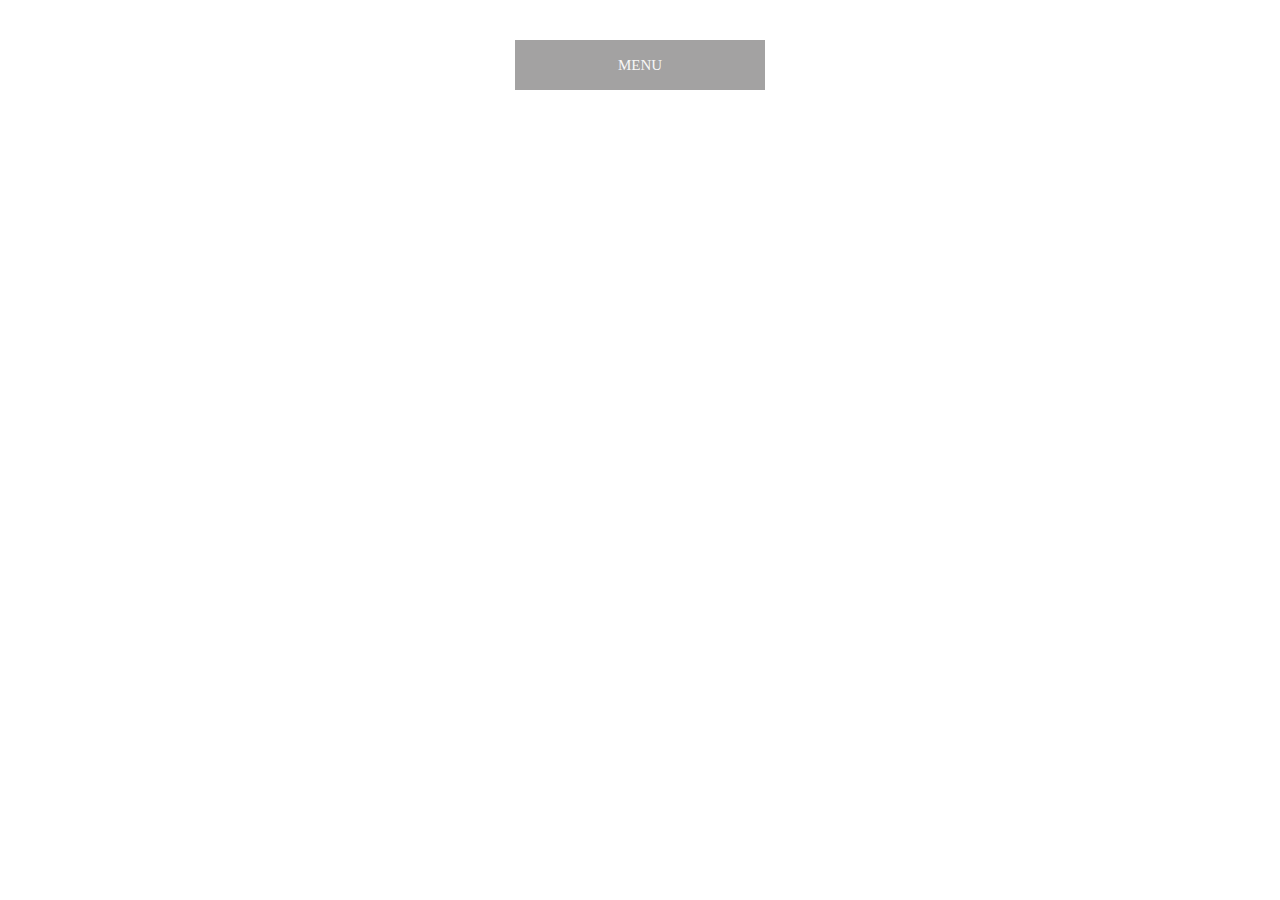
<file: animation/03-dropdown-menu/index.html>
<!DOCTYPE html>
<html lang="en">
  <head>
    <meta charset="UTF-8" />
    <meta http-equiv="X-UA-Compatible" content="IE=edge" />
    <meta name="viewport" content="width=device-width, initial-scale=1.0" />
    <title>Dropdown Menu</title>
    <link rel="stylesheet" href="style.css" />
  </head>
  <body>
    <div class="dropdown-container">
        <div class="menu-title">MENU</div>
        <ul class="dropdown-menu">
            <li>ITEM 1</li>
            <li>ITEM 2</li>
            <li>ITEM 3</li>
            <li>ITEM 4</li>
            <li>ITEM 5</li>
        </ul>
    </div>
    <script src="script.js"></script>
  </body>
</html>
</file>
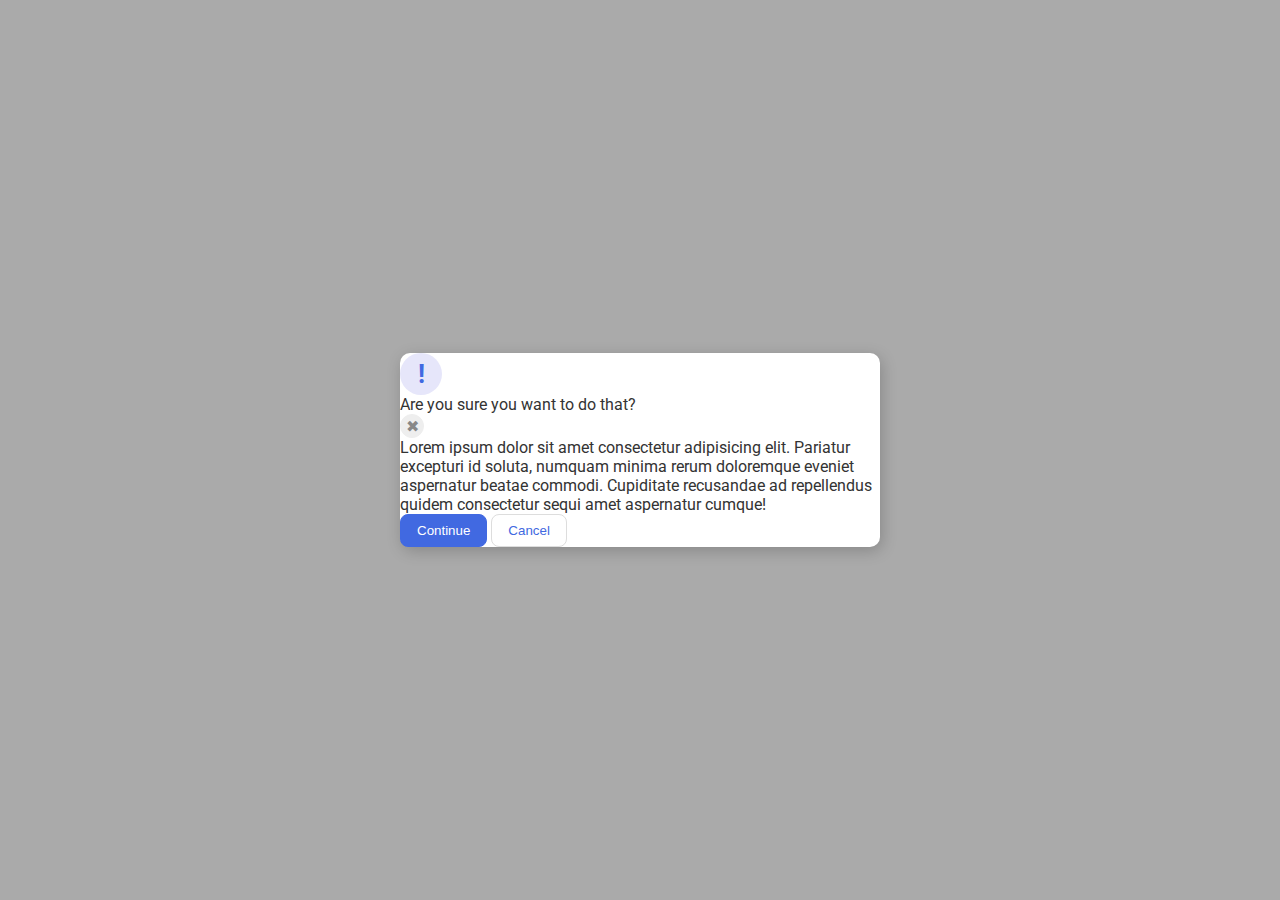
<file: flex/05-flex-modal/index.html>
<!DOCTYPE html>
<html lang="en">
  <head>
    <meta charset="UTF-8">
    <meta http-equiv="X-UA-Compatible" content="IE=edge">
    <meta name="viewport" content="width=device-width, initial-scale=1.0">
    <link rel="stylesheet" href="style.css">
    <title>Modal</title>
  </head>
  <body>
    <div class="modal">
      <div class="icon">!</div>
      <div class="header">Are you sure you want to do that?</div>
      <button class="close-button">✖</button>
      <div class="text">Lorem ipsum dolor sit amet consectetur adipisicing elit. Pariatur excepturi id soluta, numquam minima rerum doloremque eveniet aspernatur beatae commodi. Cupiditate recusandae ad repellendus quidem consectetur sequi amet aspernatur cumque!</div>
      <button class="continue">Continue</button>
      <button class="cancel">Cancel</button>
    </div>
  </body>
</html>
</file>
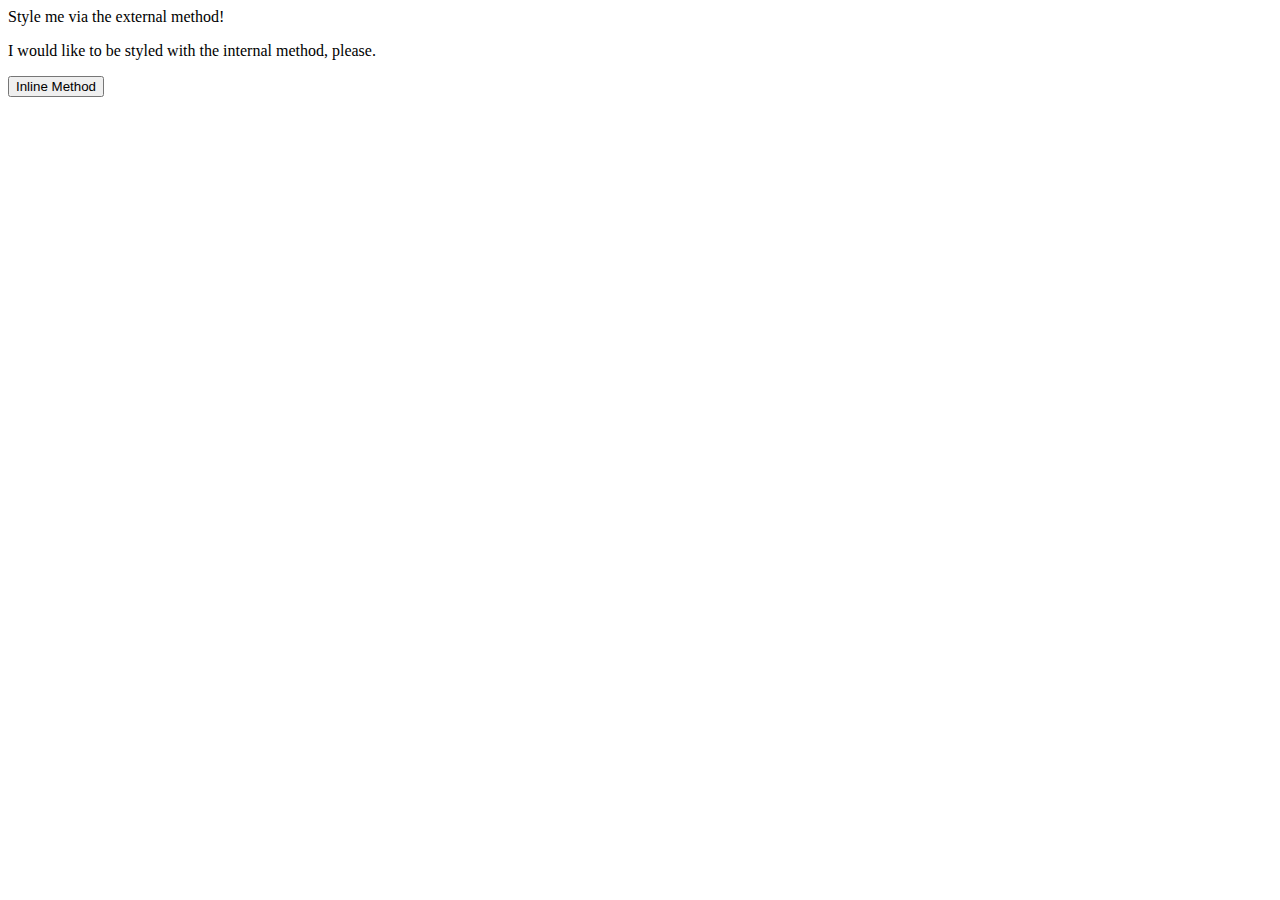
<file: foundations/01-css-methods/index.html>
<!DOCTYPE html>
<html lang="en">
  <head>
    <meta charset="UTF-8">
    <meta http-equiv="X-UA-Compatible" content="IE=edge">
    <meta name="viewport" content="width=device-width, initial-scale=1.0">
    <title>Methods for Adding CSS</title>
  </head>
  <body>
    <div>Style me via the external method!</div>
    <p>I would like to be styled with the internal method, please.</p>
    <button>Inline Method</button>
  </body>
</html>
</file>
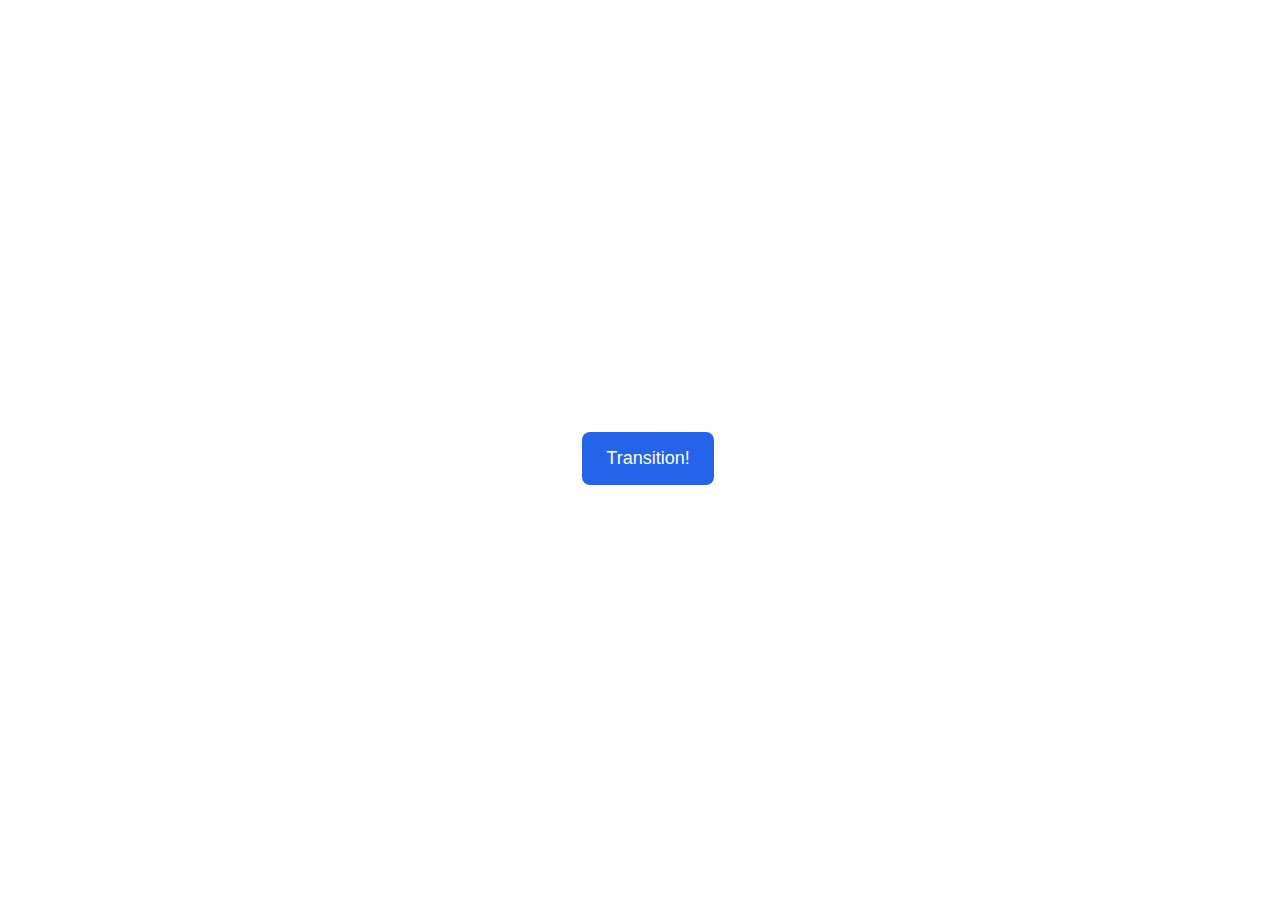
<file: advanced-html-css/animation/01-button-hover/index.html>
<!DOCTYPE html>
<html lang="en">
  <head>
    <meta charset="UTF-8" />
    <meta http-equiv="X-UA-Compatible" content="IE=edge" />
    <meta name="viewport" content="width=device-width, initial-scale=1.0" />
    <title>Button Hover</title>
    <link rel="stylesheet" href="style.css" />
  </head>
  <body>
    <div id="transition-container">
      <button>Transition!</button>
    </div>
  </body>
</html>
</file>
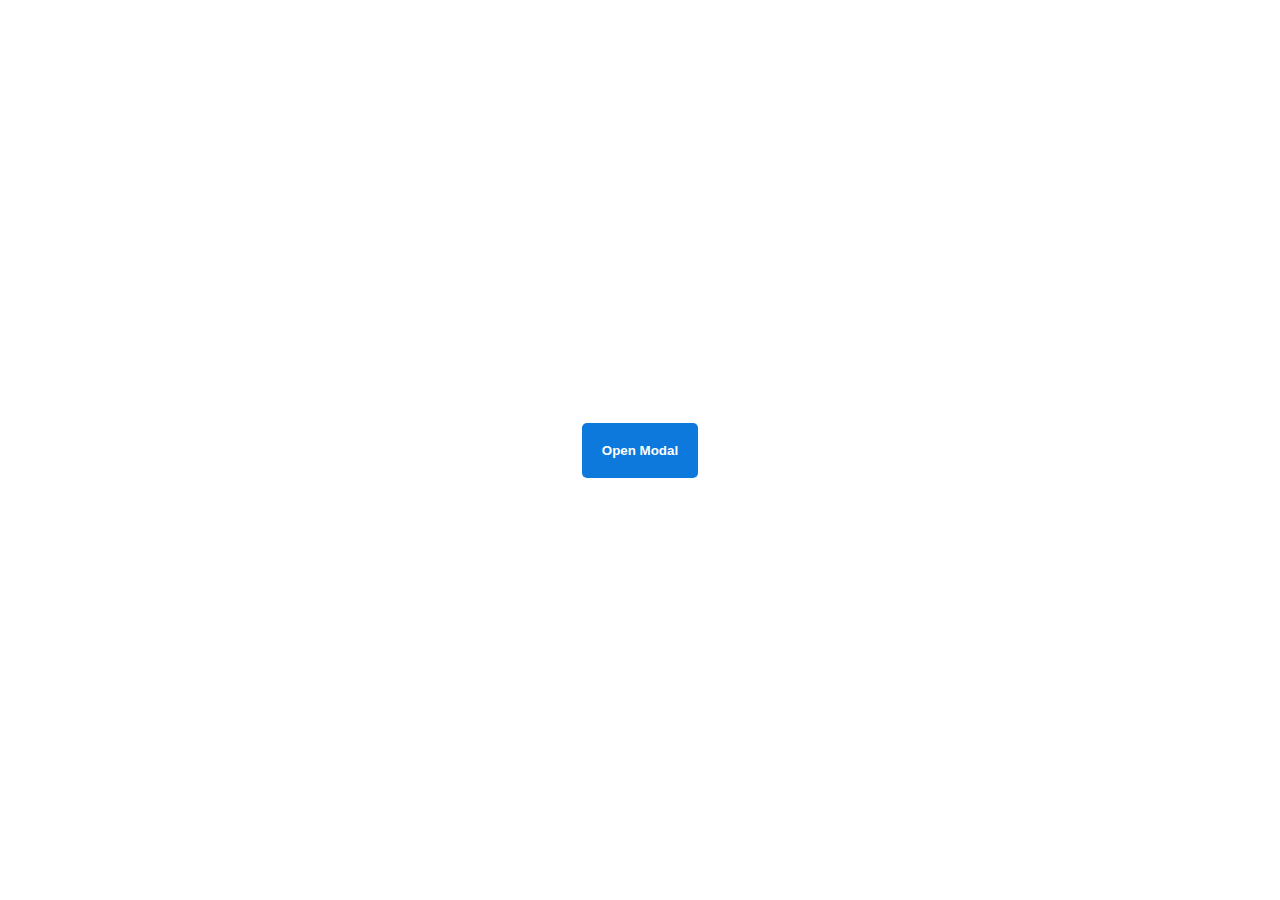
<file: advanced-html-css/animation/02-pop-up/index.html>
<!DOCTYPE html>
<html lang="en">
  <head>
    <meta charset="UTF-8" />
    <meta http-equiv="X-UA-Compatible" content="IE=edge" />
    <meta name="viewport" content="width=device-width, initial-scale=1.0" />
    <title>Popup</title>
    <link rel="stylesheet" href="style.css" />
  </head>
  <body>
    <div class="backdrop"></div>
    <div class="popup-modal">
      <h1>Look at me!</h1>
      <p>I'm a pop up dialog!</p>
      <button id="close-modal">Close Modal</button>
    </div>
    <div class="button-container">
      <button id="trigger-modal">Open Modal</button>
    </div>
    <script src="script.js"></script>
  </body>
</html>
</file>
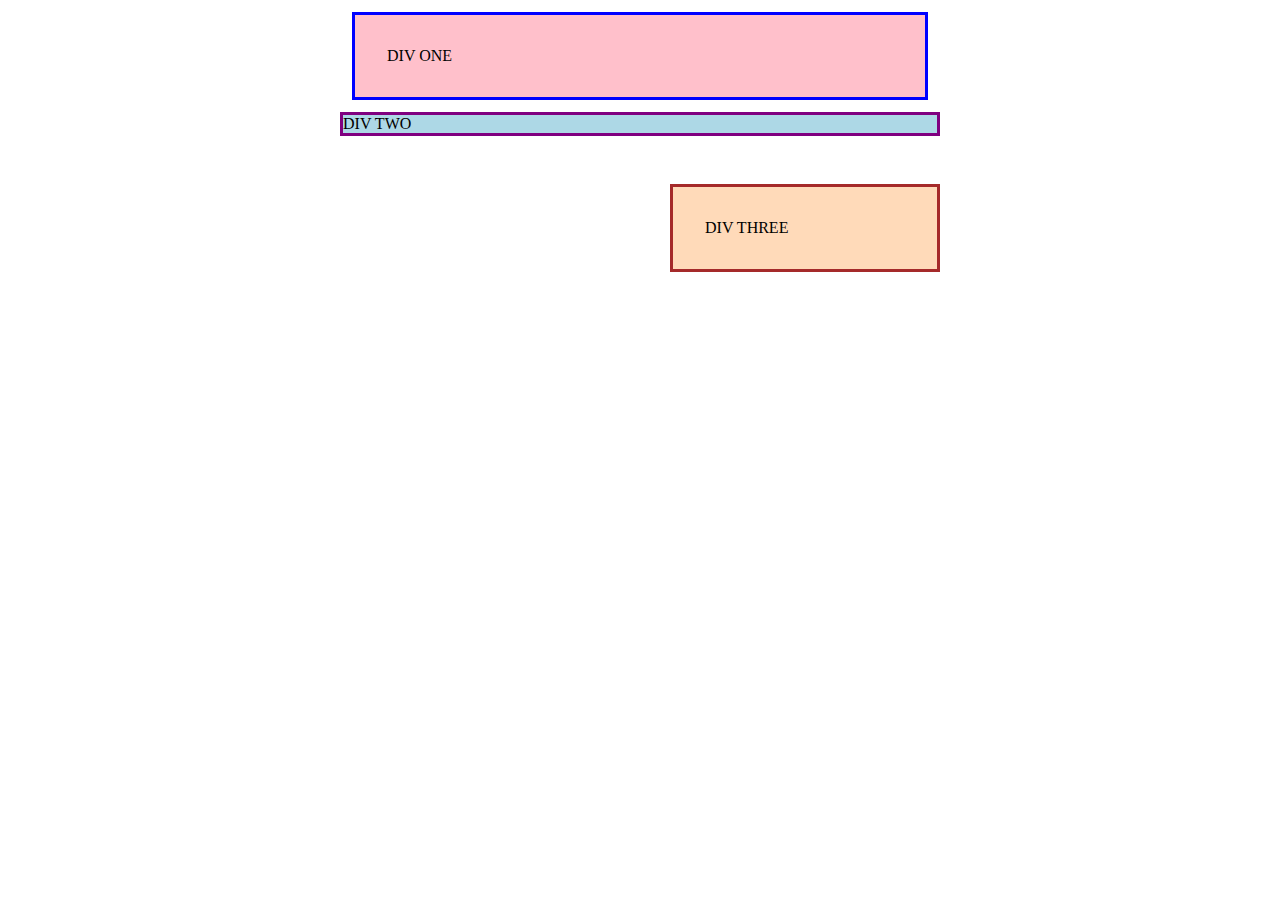
<file: foundations/block-and-inline/01-margin-and-padding-1/index.html>
<!DOCTYPE html>
<html lang="en">
  <head>
    <meta charset="UTF-8">
    <meta http-equiv="X-UA-Compatible" content="IE=edge">
    <meta name="viewport" content="width=device-width, initial-scale=1.0">
    <title>Margin and Padding exercise</title>
    <link rel="stylesheet" href="style.css">
  </head>
  <body>
    <div class="one">
      DIV ONE
    </div>
    <div class="two">
      DIV TWO
    </div>
    <div class="three">
      DIV THREE
    </div>
  </body>
</html>
</file>
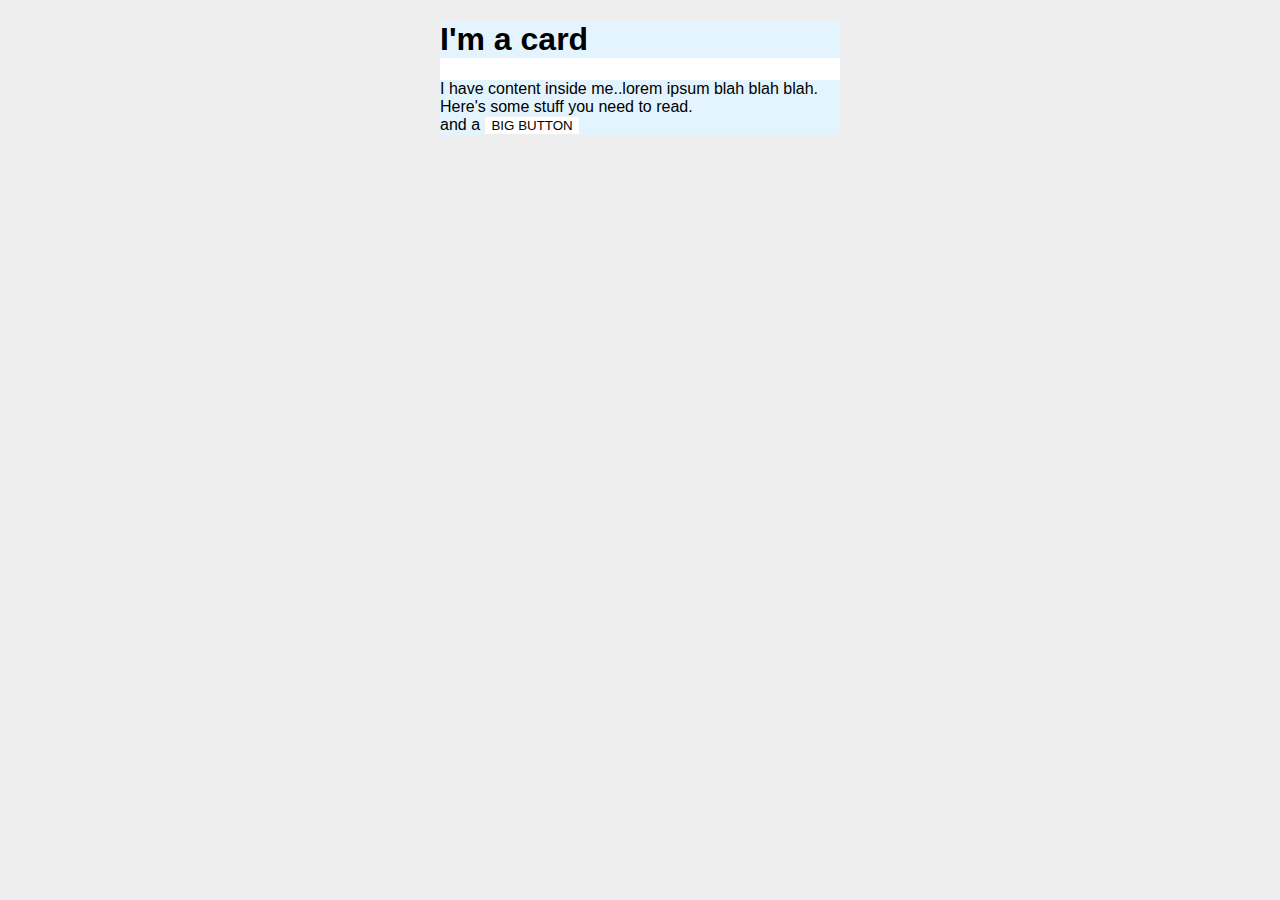
<file: foundations/block-and-inline/02-margin-and-padding-2/index.html>
<!DOCTYPE html>
<html lang="en">
  <head>
    <meta charset="UTF-8">
    <meta http-equiv="X-UA-Compatible" content="IE=edge">
    <meta name="viewport" content="width=device-width, initial-scale=1.0">
    <title>Margin and Padding exercise 2</title>
    <link rel="stylesheet" href="style.css">
  </head>
  <body>
    <div class="card">
      <h1 class="title">I'm a card</h1>
      <div class="content">I have content inside me..lorem ipsum blah blah blah. Here's some stuff you need to read.</div>
      <div class="button-container">and a <button>BIG BUTTON</button></div>
    </div>
  </body>
</html>
</file>
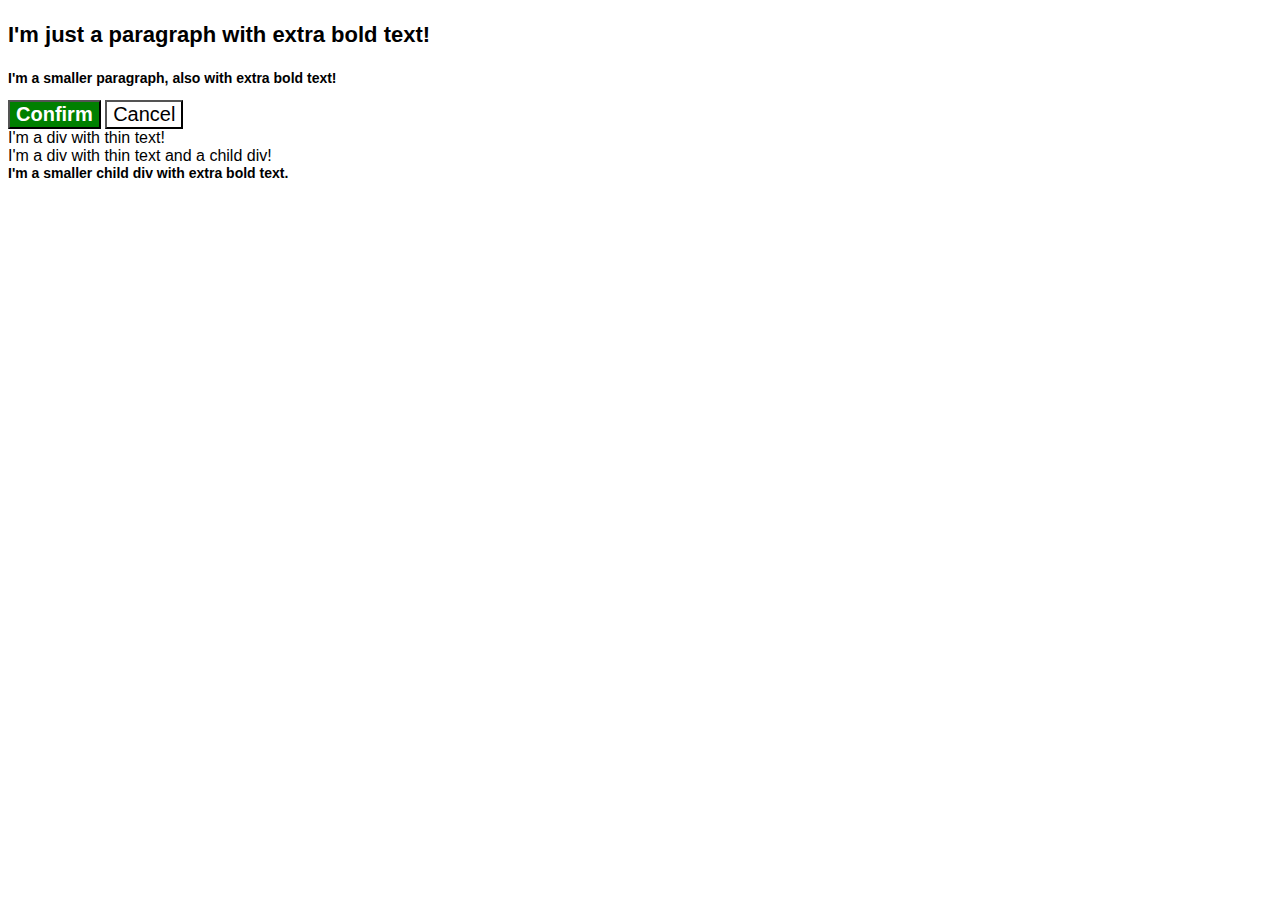
<file: foundations/cascade/01-cascade-fix/index.html>
<!DOCTYPE html>
<html lang="en">
  <head>
    <meta charset="UTF-8">
    <meta http-equiv="X-UA-Compatible" content="IE=edge">
    <meta name="viewport" content="width=device-width, initial-scale=1.0">
    <title>Fix the Cascade</title>
    <link rel="stylesheet" href="style.css">
  </head>
  <body>
    <p class="para">I'm just a paragraph with extra bold text!</p>
    <p class="para small-para">I'm a smaller paragraph, also with extra bold text!</p>

    <button id="confirm-button" class="button confirm">Confirm</button>
    <button id="cancel-button" class="button cancel">Cancel</button>

    <div class="text">I'm a div with thin text!</div>
    <div class="text">I'm a div with thin text and a child div!
      <div class="text child">I'm a smaller child div with extra bold text.</div>
    </div>
  </body>
</html>
</file>
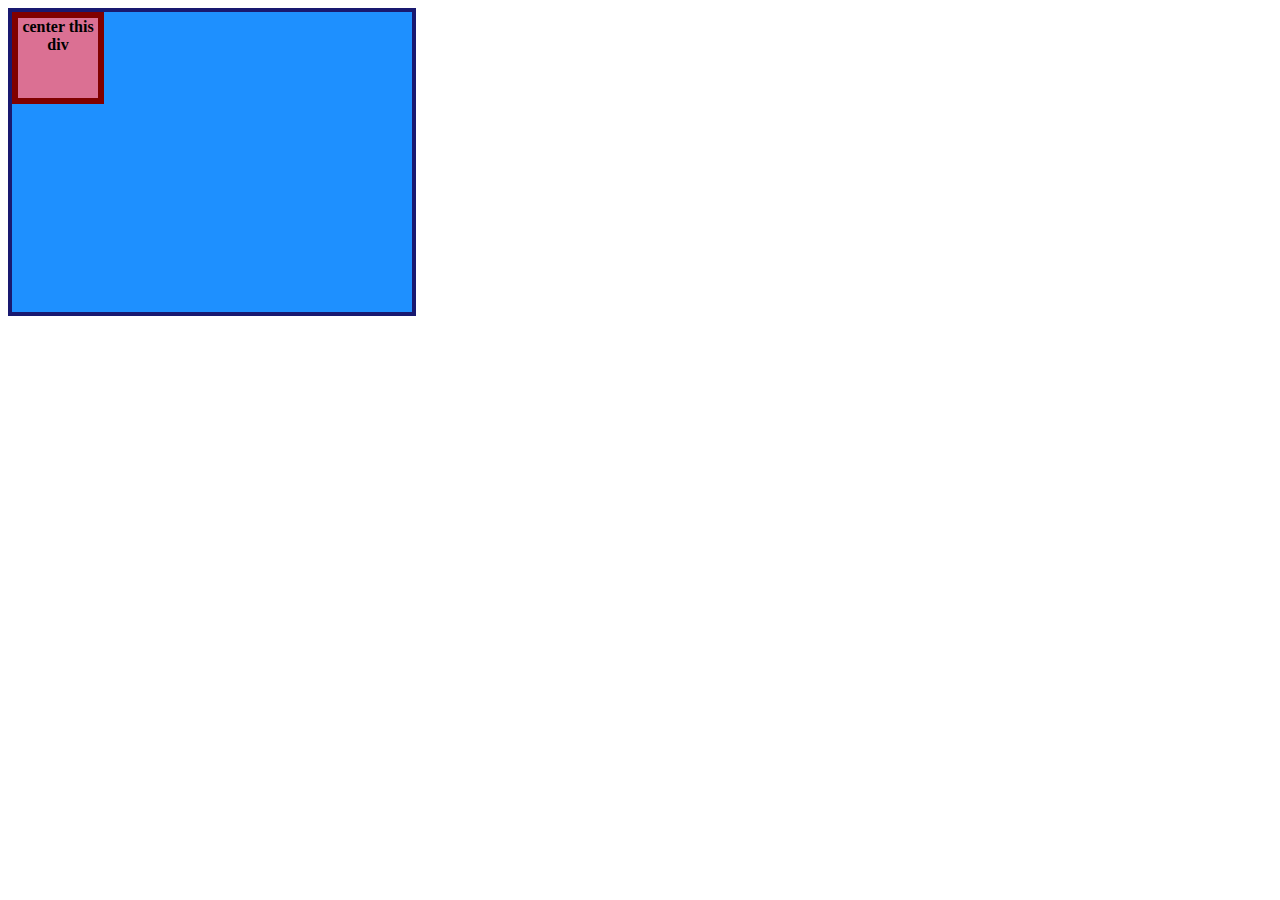
<file: foundations/flex/01-flex-center/index.html>
<!DOCTYPE html>
<html lang="en">
  <head>
    <meta charset="UTF-8">
    <meta http-equiv="X-UA-Compatible" content="IE=edge">
    <meta name="viewport" content="width=device-width, initial-scale=1.0">
    <title>CENTER THIS DIV</title>
    <link rel="stylesheet" href="style.css">
  </head>
  <body>
    <div class="container">
      <div class="box">center this div</div>
    </div>
  </body>
</html>
</file>
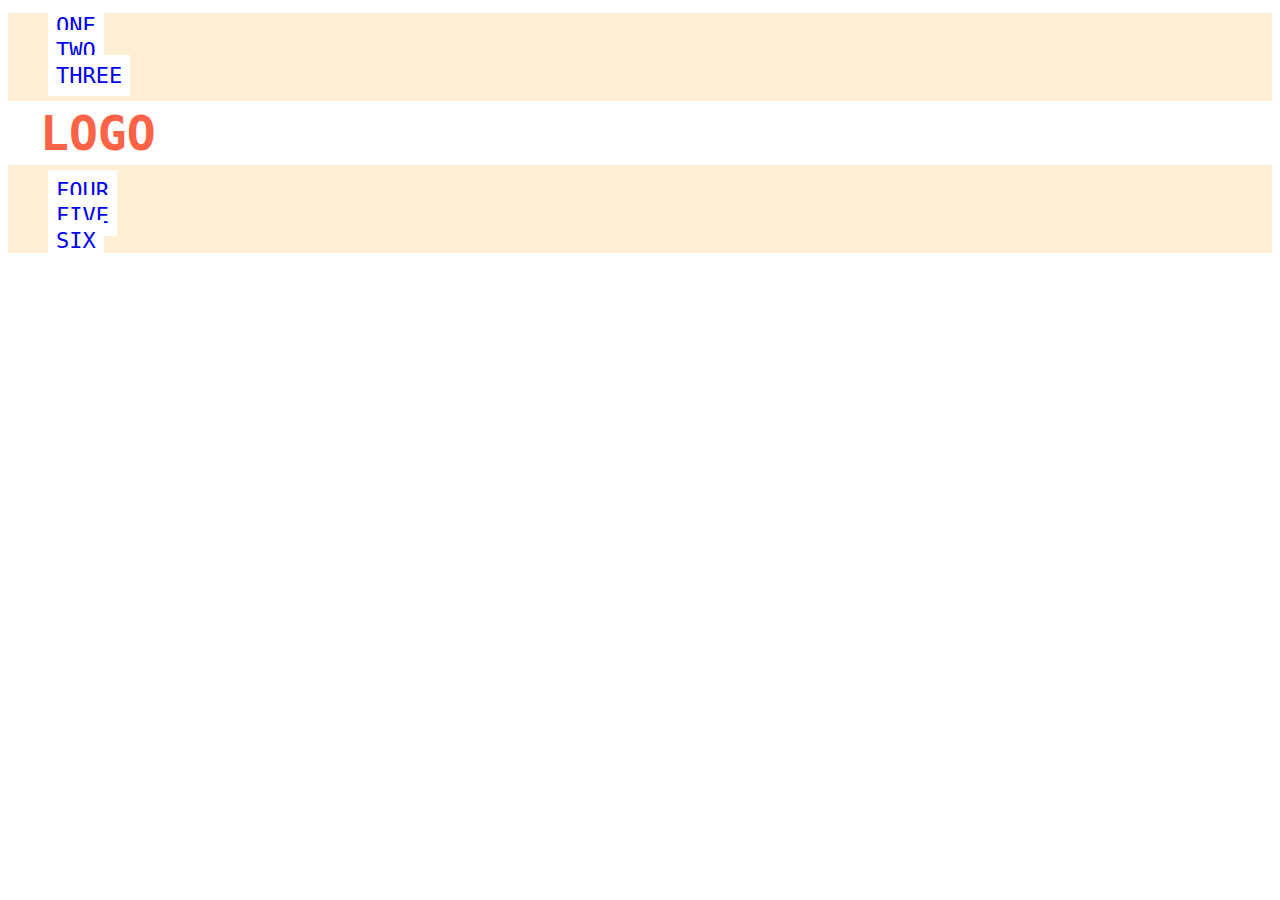
<file: foundations/flex/02-flex-header/index.html>
<!DOCTYPE html>
<html lang="en">
  <head>
    <meta charset="UTF-8">
    <meta http-equiv="X-UA-Compatible" content="IE=edge">
    <meta name="viewport" content="width=device-width, initial-scale=1.0">
    <title>Flex Header</title>
    <link rel="stylesheet" href="style.css">
  </head>
  <body>
    <div class="header">
      <div class="left-links">
        <ul>
          <li><a href="#">ONE</a></li>
          <li><a href="#">TWO</a></li>
          <li><a href="#">THREE</a></li>
        </ul>
      </div>
      <div class="logo">LOGO</div>
      <div class="right-links">
        <ul>
          <li><a href="#">FOUR</a></li>
          <li><a href="#">FIVE</a></li>
          <li><a href="#">SIX</a></li>
        </ul>
      </div>
    </div>
  </body>
</html>
</file>
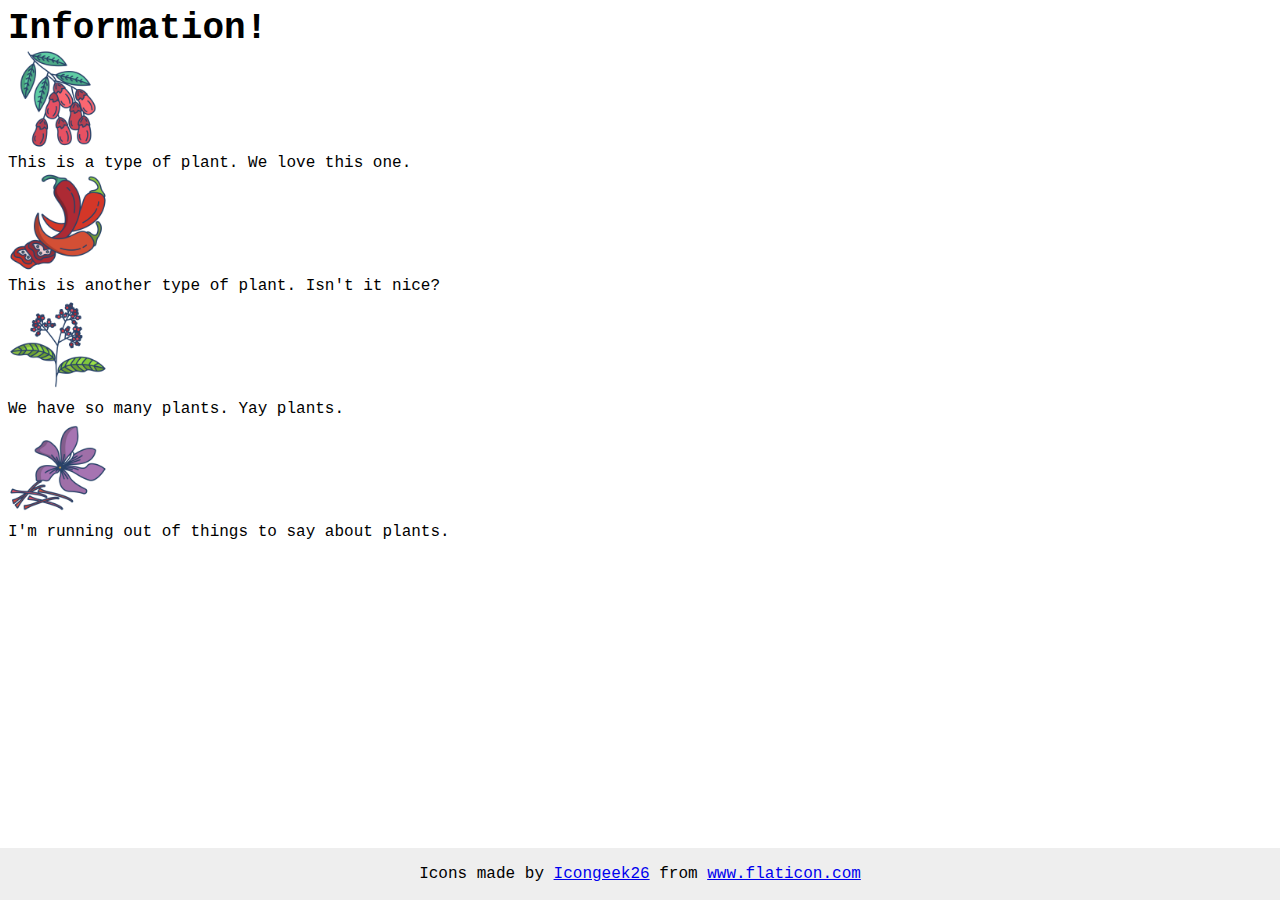
<file: foundations/flex/04-flex-information/index.html>
<!DOCTYPE html>
<html lang="en">
  <head>
    <meta charset="UTF-8">
    <meta http-equiv="X-UA-Compatible" content="IE=edge">
    <meta name="viewport" content="width=device-width, initial-scale=1.0">
    <title>Information</title>
    <link rel="stylesheet" href="style.css">
  </head>
  <body>
    <div class="title">Information!</div>

    <img src="./images/barberry.png" alt="barberry">
    <div class="text">This is a type of plant. We love this one.</div>

    <img src="./images/chilli.png" alt="chili">
    <div class="text">This is another type of plant. Isn't it nice?</div>

    <img src="./images/pepper.png" alt="pepper">
    <div class="text">We have so many plants. Yay plants.</div>

    <img src="./images/saffron.png" alt="saffron">
    <div class="text">I'm running out of things to say about plants.</div>

    <!-- disregard this section, it's here to give attribution to the creator of these icons -->
    <div class="footer">
      <div>Icons made by <a href="https://www.flaticon.com/authors/icongeek26" title="Icongeek26">Icongeek26</a> from <a href="https://www.flaticon.com/" title="Flaticon">www.flaticon.com</a></div>
    </div>
  </body>
</html>
</file>
<file: animation/03-dropdown-menu/style.css>
.dropdown-container {
  max-width: 250px;
  margin: 40px auto;
  text-align: center;
  line-height: 50px;
  font-size: 15px;
  color: rgb(247, 247, 247);
  cursor: pointer;
}

.menu-title {
  background-color: rgb(163, 162, 162);
}

.dropdown-menu {
  list-style: none;
  padding: 0;
  margin: 0;
  background-color: rgb(99, 97, 97);

  display: none;
}

ul.dropdown-menu li:hover {
  background: rgb(47, 46, 46);
}

.visible {
  display: block;
}
</file>
<file: flex/05-flex-modal/style.css>
@import url('https://fonts.googleapis.com/css2?family=Roboto:wght@400;700&display=swap');

html, body {
  height: 100%;
}

body {
  font-family: Roboto, sans-serif;
  margin: 0;
  background: #aaa;
  color: #333;
  /* I'll give you this one for free lol */
  display: flex;
  align-items: center;
  justify-content: center;
}

.modal {
  background: white;
  width: 480px;
  border-radius: 10px;
  box-shadow: 2px 4px 16px rgba(0,0,0,.2);
}

.icon {
  color: royalblue;
  font-size: 26px;
  font-weight: 700;
  background: lavender;
  width: 42px;
  height: 42px;
  border-radius: 50%;
  display: flex;
  align-items: center;
  justify-content: center;
}

.close-button {
  background: #eee;
  border-radius: 50%;
  color: #888;
  font-weight: 400;
  font-size: 16px;
  height: 24px;
  width: 24px;
  display: flex;
  align-items: center;
  justify-content: center;
  border: 1px solid #eee;
  padding: 0;
}

button {
  cursor: pointer;
  padding: 8px 16px;
  border-radius: 8px;
}

button.continue {
  background: royalblue;
  border: 1px solid royalblue;
  color: white;
}

button.cancel {
  background: white;
  border: 1px solid #ddd;
  color: royalblue;
}
</file>
<file: advanced-html-css/animation/01-button-hover/style.css>
#transition-container {
  width: 100vw;
  height: 100vh;
  display: flex;
  flex-direction: column;
  justify-content: center;
  align-items: center;
  font-family: Arial, sans-serif;
}

button {
  border-radius: 8px;
  border: none;
  background-color: #2563eb;
  color: white;
  font-size: 18px;
  padding: 16px 24px;
  text-align: center;
}
</file>
<file: advanced-html-css/animation/02-pop-up/style.css>
* {
  padding: 0;
  margin: 0;
}

body {
  overflow: hidden;
}

.button-container {
  width: 100vw;
  height: 100vh;
  background-color: #ffffff;
  opacity: 100%;
  display: flex;
  align-items: center;
  justify-content: center;
}

button {
  padding: 20px;
  color: #ffffff;
  background-color: #0e79dd;
  border: none;
  border-radius: 5px;
  font-weight: 600;
}

.popup-modal {
  padding: 32px 64px;
  background-color: white;
  border: 1px solid black;
  border-radius: 10px;
  position: fixed;
  top: 50%;
  left: 50%;
  transform-origin: center;
  transform: translate(-50%, -50%);
  pointer-events: none;
  opacity: 0%;
  text-align: center;
}

.popup-modal p {
  margin-bottom: 24px;
}

.backdrop {
  pointer-events: none;
  position: fixed;
  inset: 0;
  background: #000;
  opacity: 0%;
}

.popup-modal.show {
  opacity: 100%;
  pointer-events: all;
}

.backdrop.show {
  opacity: 30%;
}
</file>
<file: foundations/block-and-inline/01-margin-and-padding-1/style.css>
body {
  max-width: 600px;
  margin: 0 auto;
}

.one {
  background: pink;
  border: 3px solid blue;
  /* CHANGE ME */
  padding: 32px;
  margin: 12px;
}

.two {
  background: lightblue;
  border: 3px solid purple;
  /* CHANGE ME */
  margin-bottom: 48px;
}

.three {
  background: peachpuff;
  border: 3px solid brown;
  width: 200px;
  /* CHANGE ME */
  padding: 32px;
  margin-left: auto;
}
</file>
<file: foundations/block-and-inline/02-margin-and-padding-2/style.css>
body {
  background: #eee;
  font-family: sans-serif;
}

.card {
  width: 400px;
  background: #fff;
  margin: 16px auto;
}

.title {
  background: #e3f4ff;
}

.content {
  background: #e3f4ff;
}

.button-container {
  background: #e3f4ff;
}

button {
  background: white;
  border: 1px solid #eee;
}
</file>
<file: foundations/cascade/01-cascade-fix/style.css>
body {
  font-family: Arial, Helvetica, sans-serif;
}

.para,
.small-para {
  color: hsl(0, 0%, 0%);
  font-weight: 800;
}

.para {
  font-size: 22px;
}

.small-para {
  font-size: 14px;
  font-weight: 800;
}



#confirm-button {
  background: green;
  color: white;
  font-weight: bold;
} 

.button {
  background-color: rgb(255, 255, 255);
  color: rgb(0, 0, 0);
  font-size: 20px;
}

.text.child {
  color: rgb(0, 0, 0);
  font-weight: 800;
  font-size: 14px;
}

div.child {
  color: rgb(0, 0, 0);
  font-size: 22px;
  font-weight: 100;
}
</file>
<file: foundations/flex/01-flex-center/style.css>
.container {
  background: dodgerblue;
  border: 4px solid midnightblue;
  width: 400px;
  height: 300px;
}

.box {
  background: palevioletred;
  font-weight: bold;
  text-align: center;
  border: 6px solid maroon;
  width: 80px;
  height: 80px;
}
</file>
<file: foundations/flex/02-flex-header/style.css>
.header  {
  font-family: monospace;
  background: papayawhip;
}

.logo {
  font-size: 48px;
  font-weight: 900;
  color: tomato;
  background: white;
  padding: 4px 32px;
}

ul {
  /* this removes the dots on the list items*/
  list-style-type: none;
}

a {
  font-size: 22px;
  background: white;
  padding: 8px;
  /* this removes the line under the links */
  text-decoration: none;
}
</file>
<file: foundations/flex/04-flex-information/style.css>
body {
  font-family: 'Courier New', Courier, monospace;
}

img {
  width: 100px;
  height: 100px;
}

.title {
  font-size: 36px;
  font-weight: 900;
}

/* do not edit this footer */
.footer {
  position: fixed;
  bottom: 0;
  left: 0;
  right: 0;
  height: 52px;
  display: flex;
  align-items: center;
  justify-content: center;
  background: #eee;
}
</file>
